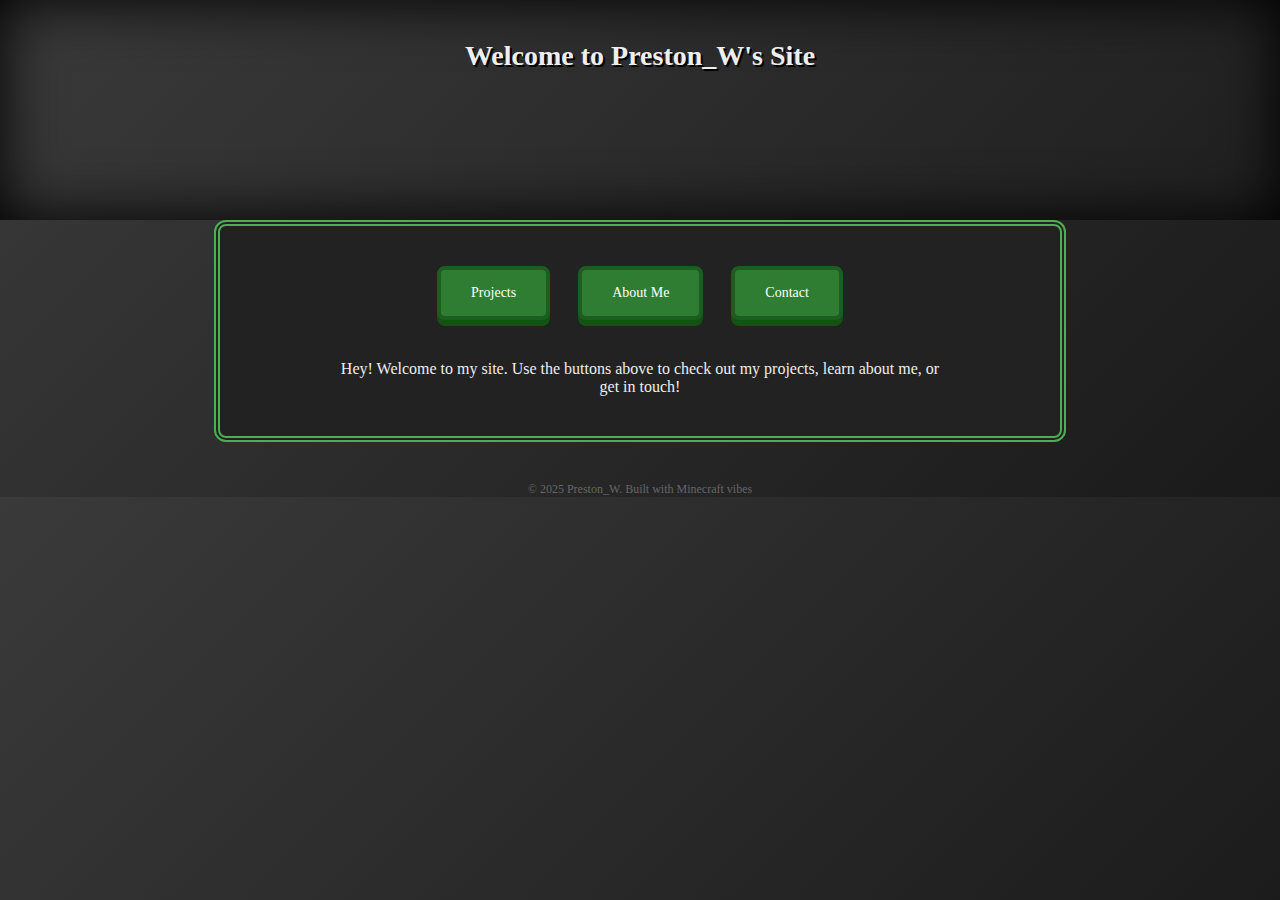
<file: index.html>
<!DOCTYPE html>
<html lang="en">
<head>
  <meta charset="UTF-8" />
  <meta name="viewport" content="width=device-width, initial-scale=1" />
  <title>Welcome to Preston_W's Site</title>
  <link rel="stylesheet" href="style.css" />
  <style>
    main {
      padding: 40px 20px;
    }
    .btn-container {
      margin-bottom: 40px;
    }
    button {
      background: #2e7d32;
      color: white;
      border: 4px solid #1b5e20;
      border-radius: 8px;
      box-shadow: 0 6px #145214;
      padding: 15px 30px;
      margin: 0 12px;
      font-family: 'Press Start 2P', cursive;
      font-size: 14px;
      cursor: pointer;
      transition: background 0.3s ease;
    }
    button:hover {
      background: #4caf50;
    }
  </style>
</head>
<body>
  <header><h1>Welcome to Preston_W's Site</h1></header>
  <main>
    <div class="btn-container">
      <button onclick="location.href='projects.html'">Projects</button>
      <button onclick="location.href='about.html'">About Me</button>
      <button onclick="location.href='contact.html'">Contact</button>
    </div>
    <p style="max-width:600px; margin:auto; font-size: 16px; color:#eee;">
      Hey! Welcome to my site. Use the buttons above to check out my projects, learn about me, or get in touch!
    </p>
  </main>
  <footer>
    &copy; 2025 Preston_W. Built with Minecraft vibes
  </footer>
</body>
</html>
</file>
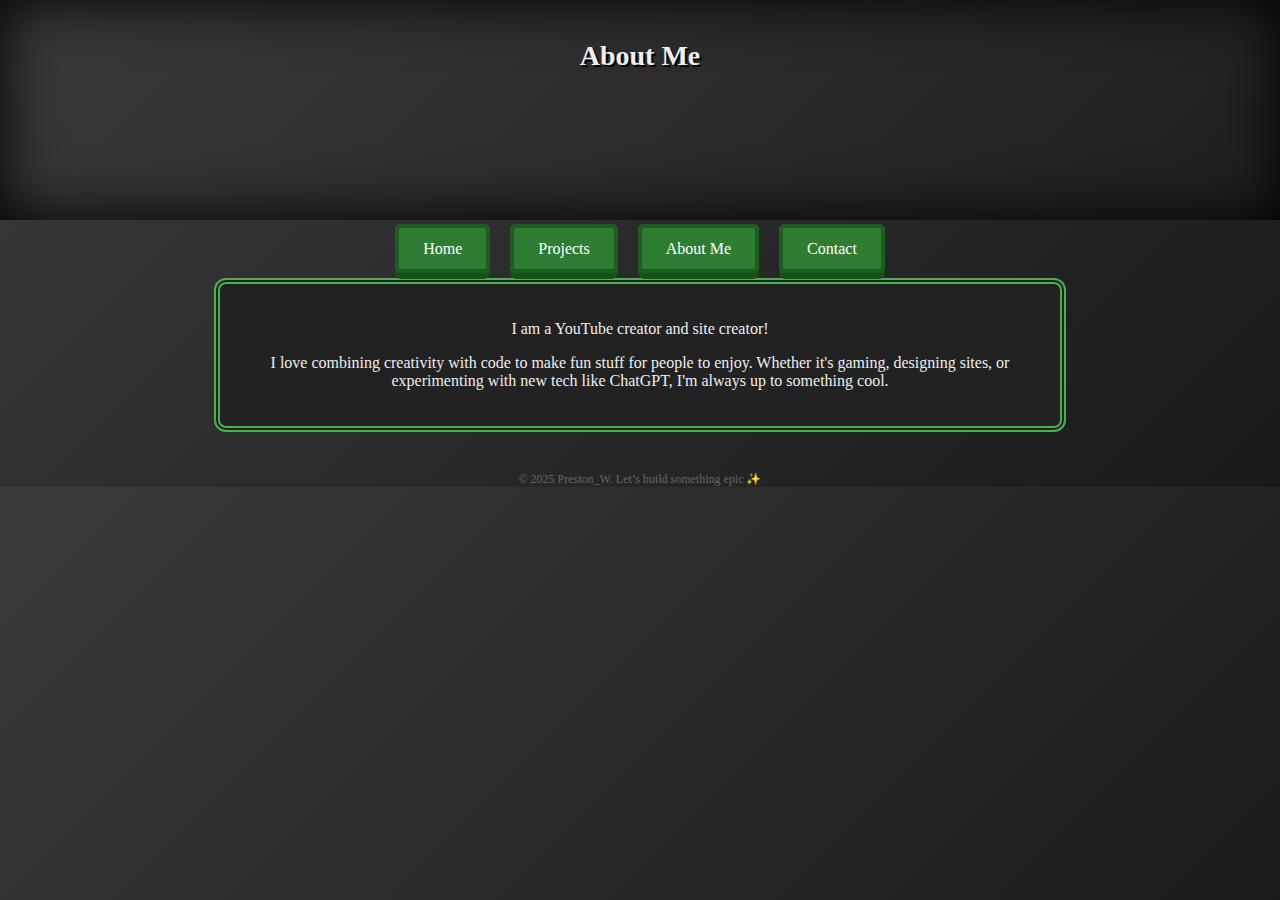
<file: about.html>
<!DOCTYPE html>
<html lang="en">
<head>
  <meta charset="UTF-8" />
  <meta name="viewport" content="width=device-width, initial-scale=1.0"/>
  <title>About Preston_W</title>
  <link rel="stylesheet" href="style.css" />
</head>
<body>
  <header><h1>About Me</h1></header>
  <nav>
    <a href="index.html">Home</a>
    <a href="projects.html">Projects</a>
    <a href="about.html">About Me</a>
    <a href="contact.html">Contact</a>
  </nav>
  <main>
    <section>
      <p>I am a YouTube creator and site creator!</p>
      <p>I love combining creativity with code to make fun stuff for people to enjoy. Whether it's gaming, designing sites, or experimenting with new tech like ChatGPT, I'm always up to something cool.</p>
    </section>
  </main>
  <footer>
    &copy; 2025 Preston_W. Let’s build something epic ✨
  </footer>
</body>
</html>
</file>
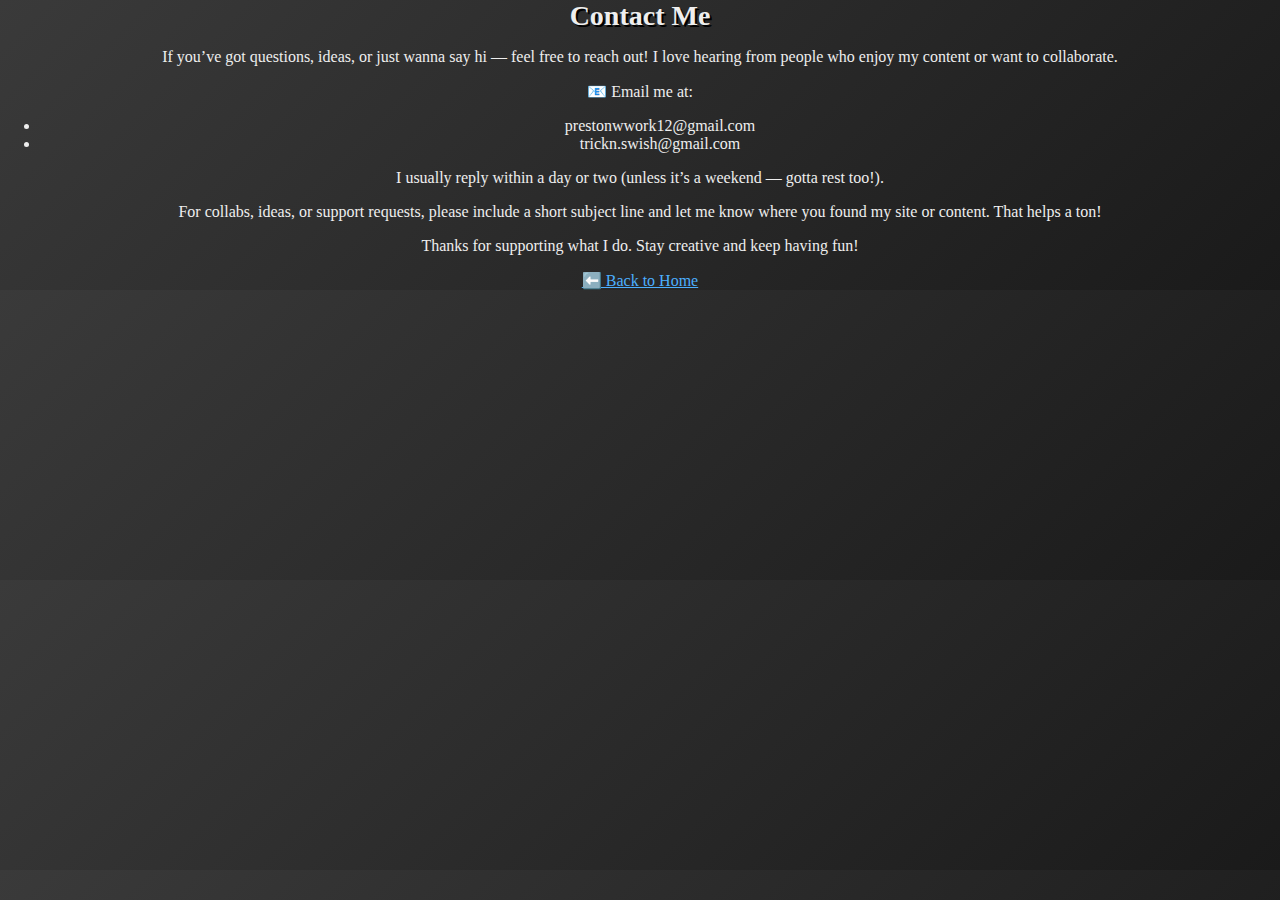
<file: contact.html>
<!DOCTYPE html>
<html>
<head>
  <meta charset="UTF-8">
  <title>Contact Me</title>
  <link rel="stylesheet" href="style.css">
</head>
<body>
  <h1>Contact Me</h1>
  <p>If you’ve got questions, ideas, or just wanna say hi — feel free to reach out! I love hearing from people who enjoy my content or want to collaborate.</p>
  <p>📧 Email me at:</p>
  <ul>
    <li>prestonwwork12@gmail.com</li>
    <li>trickn.swish@gmail.com</li>
  </ul>
  <p>I usually reply within a day or two (unless it’s a weekend — gotta rest too!).</p>
  <p>For collabs, ideas, or support requests, please include a short subject line and let me know where you found my site or content. That helps a ton!</p>
  <p>Thanks for supporting what I do. Stay creative and keep having fun!</p>
  <a href="index.html">⬅️ Back to Home</a>
</body>
</html>
</file>
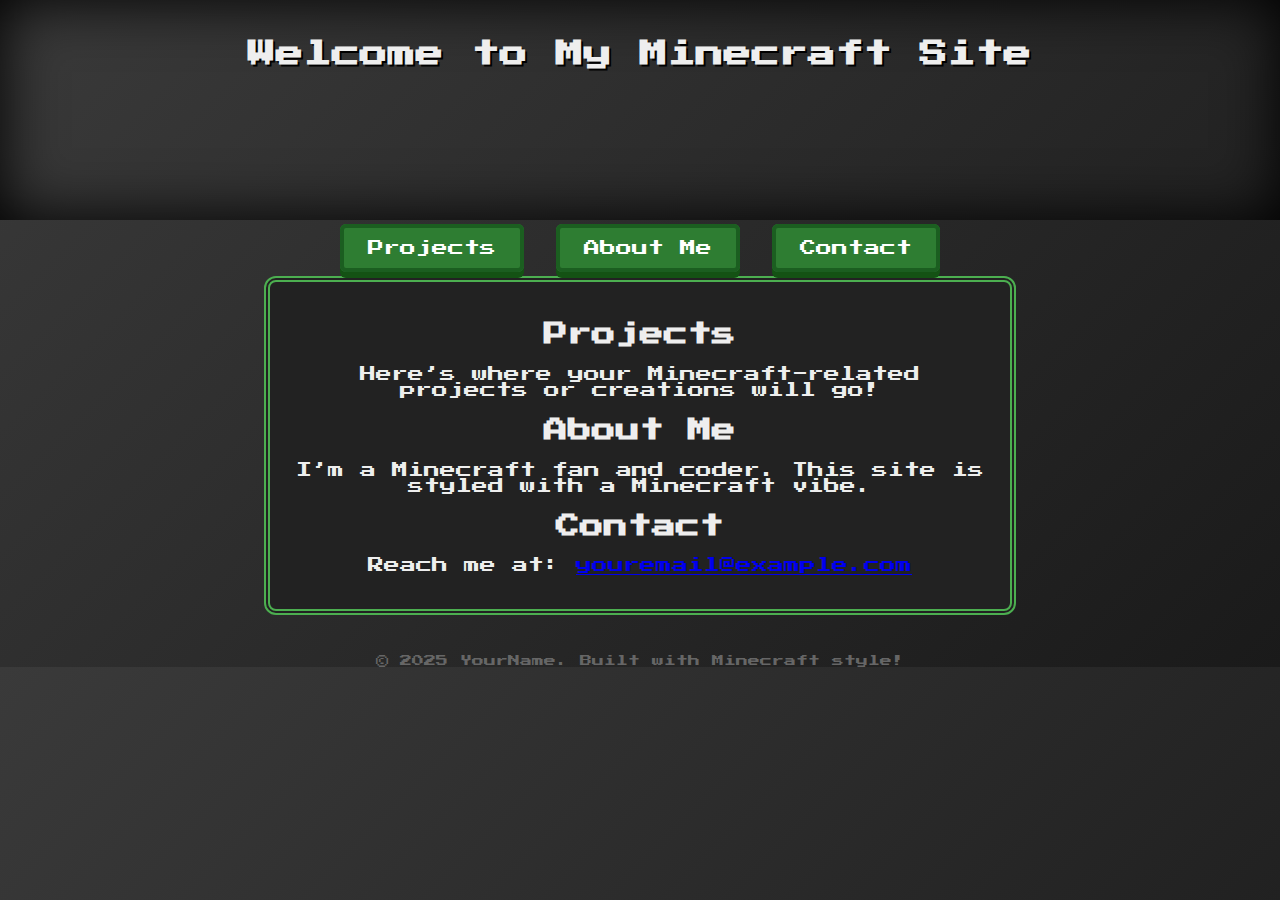
<file: Preston_W.html>
<!DOCTYPE html>
<html lang="en">
<head>
<meta charset="UTF-8" />
<meta name="viewport" content="width=device-width, initial-scale=1" />
<title>My Minecraft UI Site</title>
<style>
  @import url('https://fonts.googleapis.com/css2?family=Press+Start+2P&display=swap');

  body {
    margin: 0;
    background: linear-gradient(135deg, #3a3a3a, #1a1a1a);
    font-family: 'Press Start 2P', cursive;
    color: #eee;
    text-align: center;
  }

  header {
    background: url('https://i.imgur.com/NTtjzv9.png') no-repeat center;
    background-size: cover;
    height: 180px;
    padding-top: 40px;
    box-shadow: inset 0 0 60px #000;
  }

  h1 {
    margin: 0;
    font-size: 28px;
    text-shadow: 2px 2px 0 #000;
  }

  nav {
    margin: 20px 0;
  }

  nav a {
    text-decoration: none;
    color: #fff;
    background: #2e7d32;
    padding: 12px 24px;
    margin: 0 8px;
    border: 4px solid #1b5e20;
    border-radius: 6px;
    box-shadow: 0 6px #145214;
    transition: background 0.3s ease;
  }

  nav a:hover {
    background: #4caf50;
  }

  main {
    max-width: 700px;
    margin: 0 auto;
    padding: 20px;
    background: #222;
    border: 6px double #4caf50;
    border-radius: 12px;
  }

  footer {
    margin-top: 40px;
    font-size: 12px;
    color: #666;
  }
</style>
</head>
<body>
  <header>
    <h1>Welcome to My Minecraft Site</h1>
  </header>
  <nav>
    <a href="#projects">Projects</a>
    <a href="#about">About Me</a>
    <a href="#contact">Contact</a>
  </nav>
  <main>
    <section id="projects">
      <h2>Projects</h2>
      <p>Here’s where your Minecraft-related projects or creations will go!</p>
    </section>
    <section id="about">
      <h2>About Me</h2>
      <p>I’m a Minecraft fan and coder. This site is styled with a Minecraft vibe.</p>
    </section>
    <section id="contact">
      <h2>Contact</h2>
      <p>Reach me at: <a href="mailto:youremail@example.com">youremail@example.com</a></p>
    </section>
  </main>
  <footer>
    &copy; 2025 YourName. Built with Minecraft style!
  </footer>
</body>
</html>
</file>
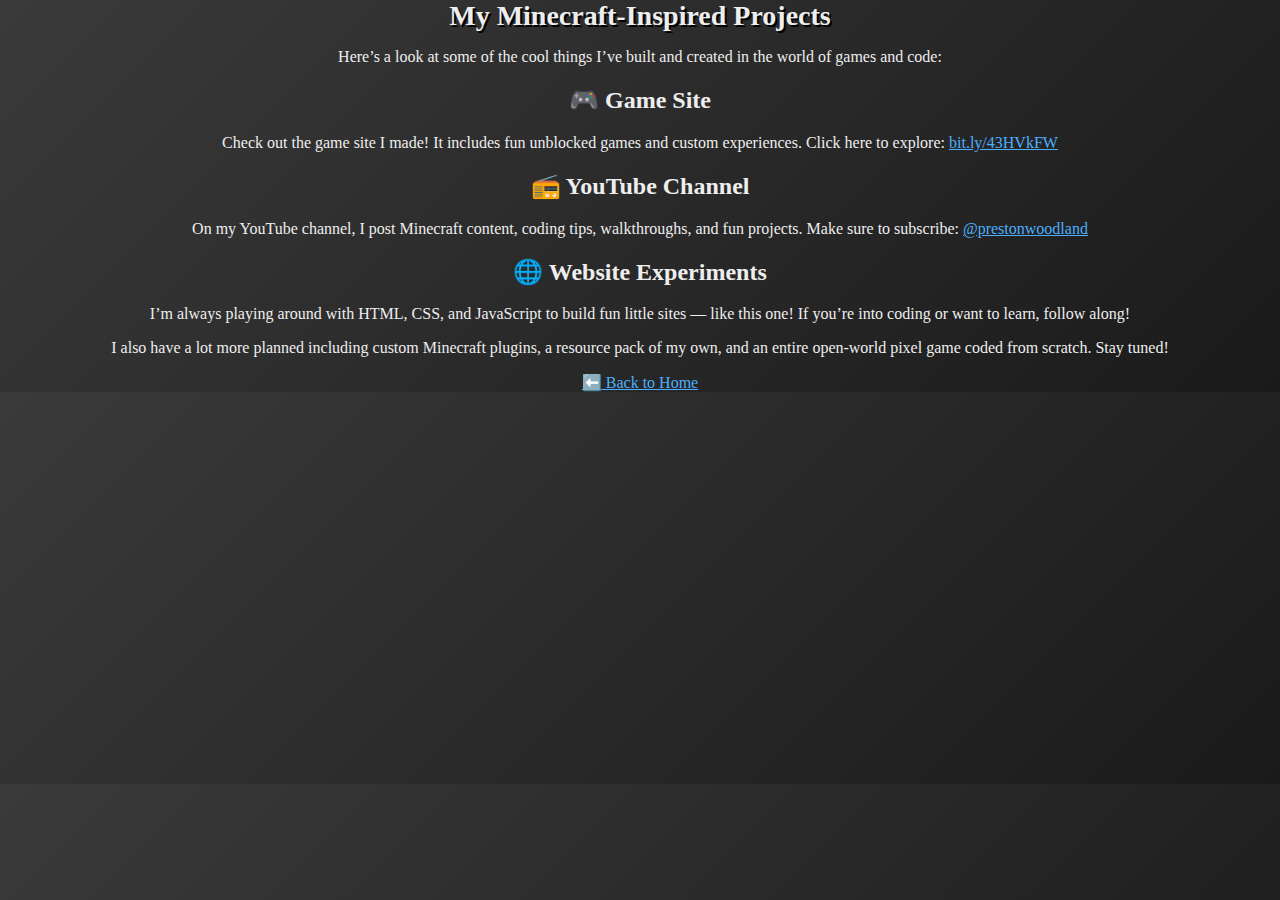
<file: projects.html>
<!DOCTYPE html>
<html>
<head>
  <meta charset="UTF-8">
  <title>Projects</title>
  <link rel="stylesheet" href="style.css">
</head>
<body>
  <h1>My Minecraft-Inspired Projects</h1>
  <p>Here’s a look at some of the cool things I’ve built and created in the world of games and code:</p>

  <h2>🎮 Game Site</h2>
  <p>Check out the game site I made! It includes fun unblocked games and custom experiences. Click here to explore: <a href="https://bit.ly/43HVkFW">bit.ly/43HVkFW</a></p>

  <h2>📻 YouTube Channel</h2>
  <p>On my YouTube channel, I post Minecraft content, coding tips, walkthroughs, and fun projects. Make sure to subscribe: <a href="https://youtube.com/@prestonwoodland">@prestonwoodland</a></p>

  <h2>🌐 Website Experiments</h2>
  <p>I’m always playing around with HTML, CSS, and JavaScript to build fun little sites — like this one! If you’re into coding or want to learn, follow along!</p>

  <p>I also have a lot more planned including custom Minecraft plugins, a resource pack of my own, and an entire open-world pixel game coded from scratch. Stay tuned!</p>

  <a href="index.html">⬅️ Back to Home</a>
</body>
</html>
</file>
<file: style.css>
body {
  margin: 0;
  font-family: 'Press Start 2P', cursive;
  background: linear-gradient(135deg, #3a3a3a, #1a1a1a);
  color: #eee;
  text-align: center;
}

header {
  background: url('https://i.imgur.com/NTtjzv9.png') no-repeat center;
  background-size: cover;
  height: 180px;
  padding-top: 40px;
  box-shadow: inset 0 0 60px #000;
}

h1 {
  margin: 0;
  font-size: 28px;
  text-shadow: 2px 2px 0 #000;
}

nav {
  margin: 20px 0;
}

nav a {
  text-decoration: none;
  color: #fff;
  background: #2e7d32;
  padding: 12px 24px;
  margin: 0 8px;
  border: 4px solid #1b5e20;
  border-radius: 6px;
  box-shadow: 0 6px #145214;
  transition: background 0.3s ease;
}

nav a:hover {
  background: #4caf50;
}

main {
  max-width: 800px;
  margin: 0 auto;
  padding: 20px;
  background: #222;
  border: 6px double #4caf50;
  border-radius: 12px;
}

footer {
  margin-top: 40px;
  font-size: 12px;
  color: #666;
}

a {
  color: #4cafff;
}
</file>
